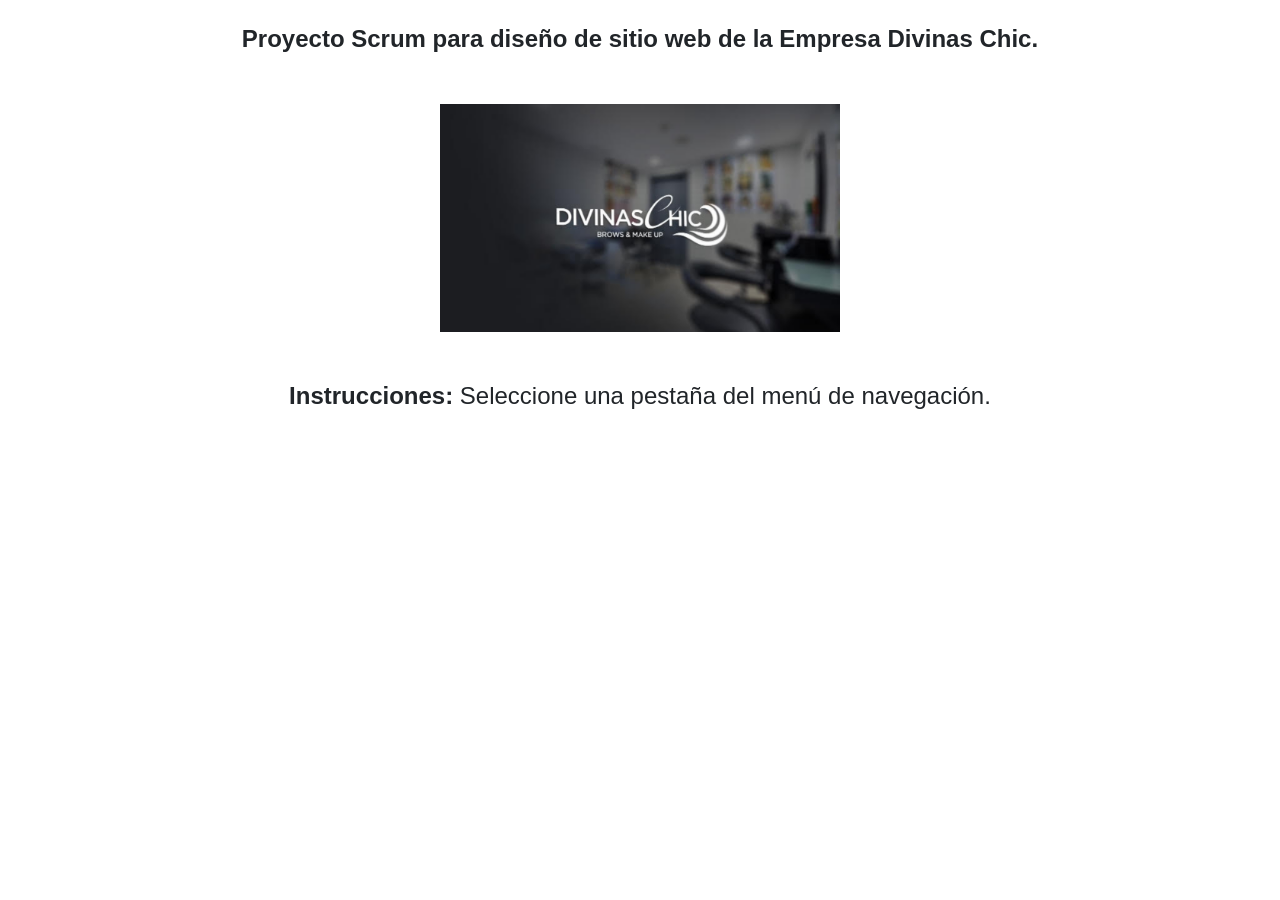
<file: index.html>
<!DOCTYPE html>
<html lang="es">
  <head>
    <meta charset="UTF-8" />
    <link rel="icon" type="image/svg+xml" href="/scrum.png" />
    <meta name="viewport" content="width=device-width, initial-scale=1.0" />
    <title>Scrum - UDG Virtual</title>
    <link href="https://cdn.jsdelivr.net/npm/bootstrap@5.0.2/dist/css/bootstrap.min.css" rel="stylesheet" integrity="sha384-EVSTQN3/azprG1Anm3QDgpJLIm9Nao0Yz1ztcQTwFspd3yD65VohhpuuCOmLASjC" crossorigin="anonymous">
    <style type="text/css">
      .titulo-index{
        padding:25px;
        font-family: sans-serif;
        font-size: 1.5em;
        margin: auto;
        text-align:center;
        
      }
      .img-index{
        text-align:center;
        width:450px;
        margin: auto;;
      }

      .hola{
        text-align:center;
      }
      
    </style>
  </head>
  <body>
    <div id="root"></div>

    <h2 class="titulo-index"><b>Proyecto Scrum para diseño de sitio web de la Empresa Divinas Chic.</b></h2>
    <div class="hola">
      <img class="img-index titulo-index" src="../public/1.png" alt="Divinas Chic"/>
    </div>

    <h4 class="titulo-index"><b>Instrucciones: </b>Seleccione una pestaña del menú de navegación.</h4>
    
    

    <script type="module" src="/src/index.jsx"></script>
    
  </body>
</html>
</file>
